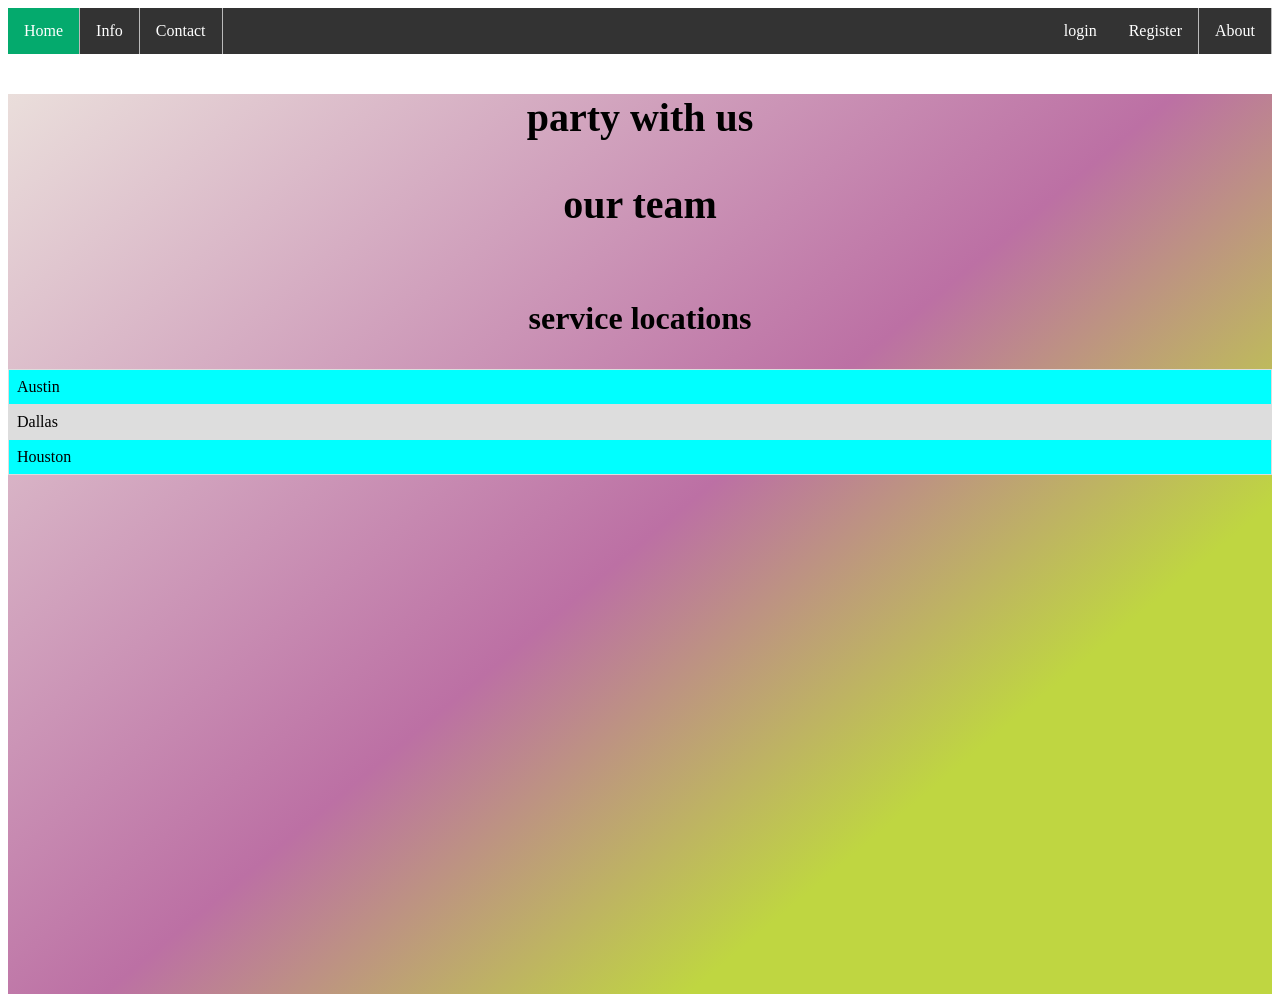
<file: index.html>
<!DOCTYPE html>
<html lang="en">
<head>
    <meta charset="UTF-8">
    <title>home</title>
    <link rel="stylesheet" href="app.css">
    <style>
        ul {
            list-style-type: none;
            margin: 0;
            padding: 0;
            overflow: hidden;
            background-color: #333;
        }

        li {
            float: left;
            border-right:1px solid #bbb;
        }

        li:last-child {
            border-right: none;
        }

        li a {
            display: block;
            color: white;
            text-align: center;
            padding: 14px 16px;
            text-decoration: none;
        }

        li a:hover:not(.active) {
            background-color: #111;
        }
        .center {
            text-align: center;

        }
        table.center {
            margin-left: auto;
            margin-right: auto;
            font-size: 50px;
            font-family: cursive;
        }
        #grad1 {
            height: 900px;
            background-color: #1fc8db; /* For browsers that do not support gradients */
            background-image: linear-gradient(140deg, #EADEDB 0%, #BC70A4 50%, #BFD641 75%)
        }
        table {
            font-family: arial, sans-serif;
            border-collapse: collapse;
            width: 100%;
        }
        td, th {
            border: 1px solid #dddddd;
            text-align: left;
            padding: 8px;
        }

        tr:nth-child(even) {
            background-color: #dddddd;
            font-size: medium;
            font-family: cursive;
        }
        tr:nth-child(odd) {
            background-color: aqua;
            font-size: medium;
            font-family: "Fira Code Light";
        }
    </style>
    <script src="https://ajax.googleapis.com/ajax/libs/jquery/3.7.1/jquery.min.js"></script>
</head>
<body onload="getChef()">
<ul>
    <li><a class="activate" href="#home">Home</a></li>
    <li><a href="./info.html">Info</a></li>
    <li><a href="./contact.html">Contact</a></li>
    <li style="float:right"><a href="#about">About</a></li>
    <li style="float:right"><a href="./register.html">Register</a></li>
    <li style="float:right"><a href="./login.html">login</a></li>
</ul>
<div id="grad1">
<div class="container">
    <p style="font-size: 40px; font-family: 'Times New Roman'; font-weight: bold" class="center" >party with us</p>
    <p style="font-size: 40px; font-family: 'Times New Roman'; font-weight: bold" class="center" >our team</p>
    <table id="chefs">

    </table>
</div>


<div class="container">
    <p style="font-size: xx-large; font-family: 'Times New Roman'; font-weight: bold" class="center" >service locations</p>
</div>


<div>
    <table class="center">

        <tr><td>Austin</td></tr>


        <tr ><td>Dallas</td></tr>


        <tr ><td>Houston</td></tr>

    </table>
</div>

</div>

<script src="app.js"></script>
</body>
</html>
</file>
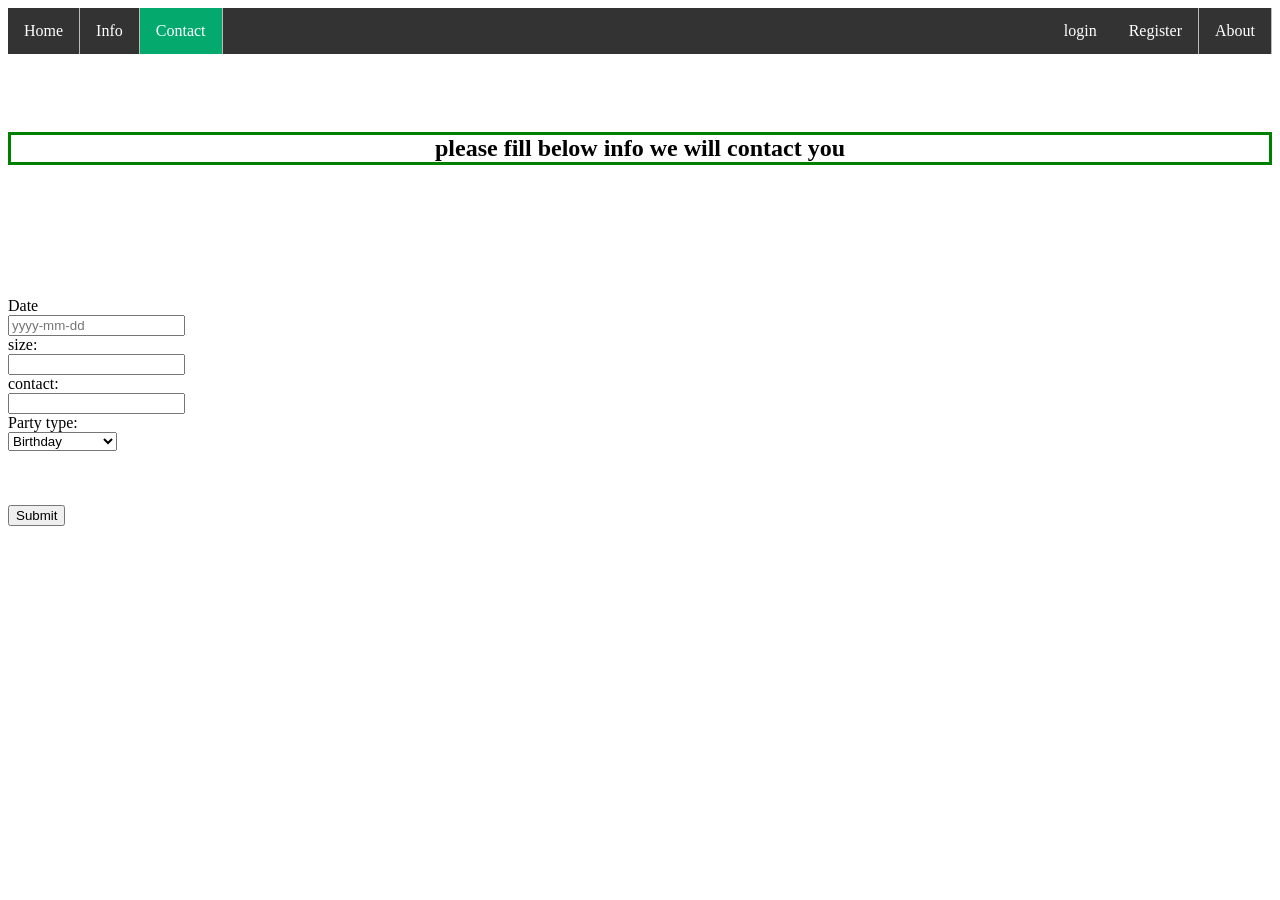
<file: contact.html>
<!DOCTYPE html>
<html lang="en">
<head>
    <meta charset="UTF-8">
    <title>contract</title>
    <link rel="stylesheet" href="app.css">
    <style>
        ul {
            list-style-type: none;
            margin: 0;
            padding: 0;
            overflow: hidden;
            background-color: #333;
        }

        li {
            float: left;
            border-right:1px solid #bbb;
        }

        li:last-child {
            border-right: none;
        }

        li a {
            display: block;
            color: white;
            text-align: center;
            padding: 14px 16px;
            text-decoration: none;
        }

        li a:hover:not(.active) {
            background-color: #111;
        }
        .center {
            text-align: center;
            border: 3px solid green;
        }
    </style>
    <script src="https://ajax.googleapis.com/ajax/libs/jquery/3.7.1/jquery.min.js"></script>
</head>
<body>
<ul>
    <li><a href="./index.html">Home</a></li>
    <li><a href="./info.html">Info</a></li>
    <li><a class="activate" href="./contact.html">Contact</a></li>
    <li style="float:right"><a href="#about">About</a></li>
    <li style="float:right"><a href="./register.html">Register</a></li>
    <li style="float:right"><a href="./login.html">login</a></li>
</ul>
<br><br><br>
<div class="container">
    <p style="font-size: x-large; font-family: 'Times New Roman'; font-weight: bold" class="center" >please fill below info we will contact you</p>
</div>
<br><br><br>
<br><br><br>
<div class="container">
    <form>
        <label for="partydate">Date</label><br>
        <input type="text" id="partydate" name="partydate" placeholder="yyyy-mm-dd"><br>
        <label for="psize">size:</label><br>
        <input type="text" id="psize" name="psize"><br>
        <label for="pcon">contact:</label><br>
        <input type="text" id="pcon" name="pcon"><br>
        <label for="ftype">Party type:</label><br>
        <select name="ftype" id="ftype">
            <option value="birthday">Birthday</option>
            <option value="promotion">Promotion</option>
            <option value="home warmer">Home Warmer</option>
            <option value="baby shower">Baby Shower</option>
            <option value="wedding">Wedding</option>
            <option value="hibachi">Hibachi</option>
        </select><br><br><br><br>
        <button onclick="placeorder()">Submit</button>
    </form>
    <span id="idreq"></span>
</div>
<script src="app.js"></script>
</body>
</html>
</file>
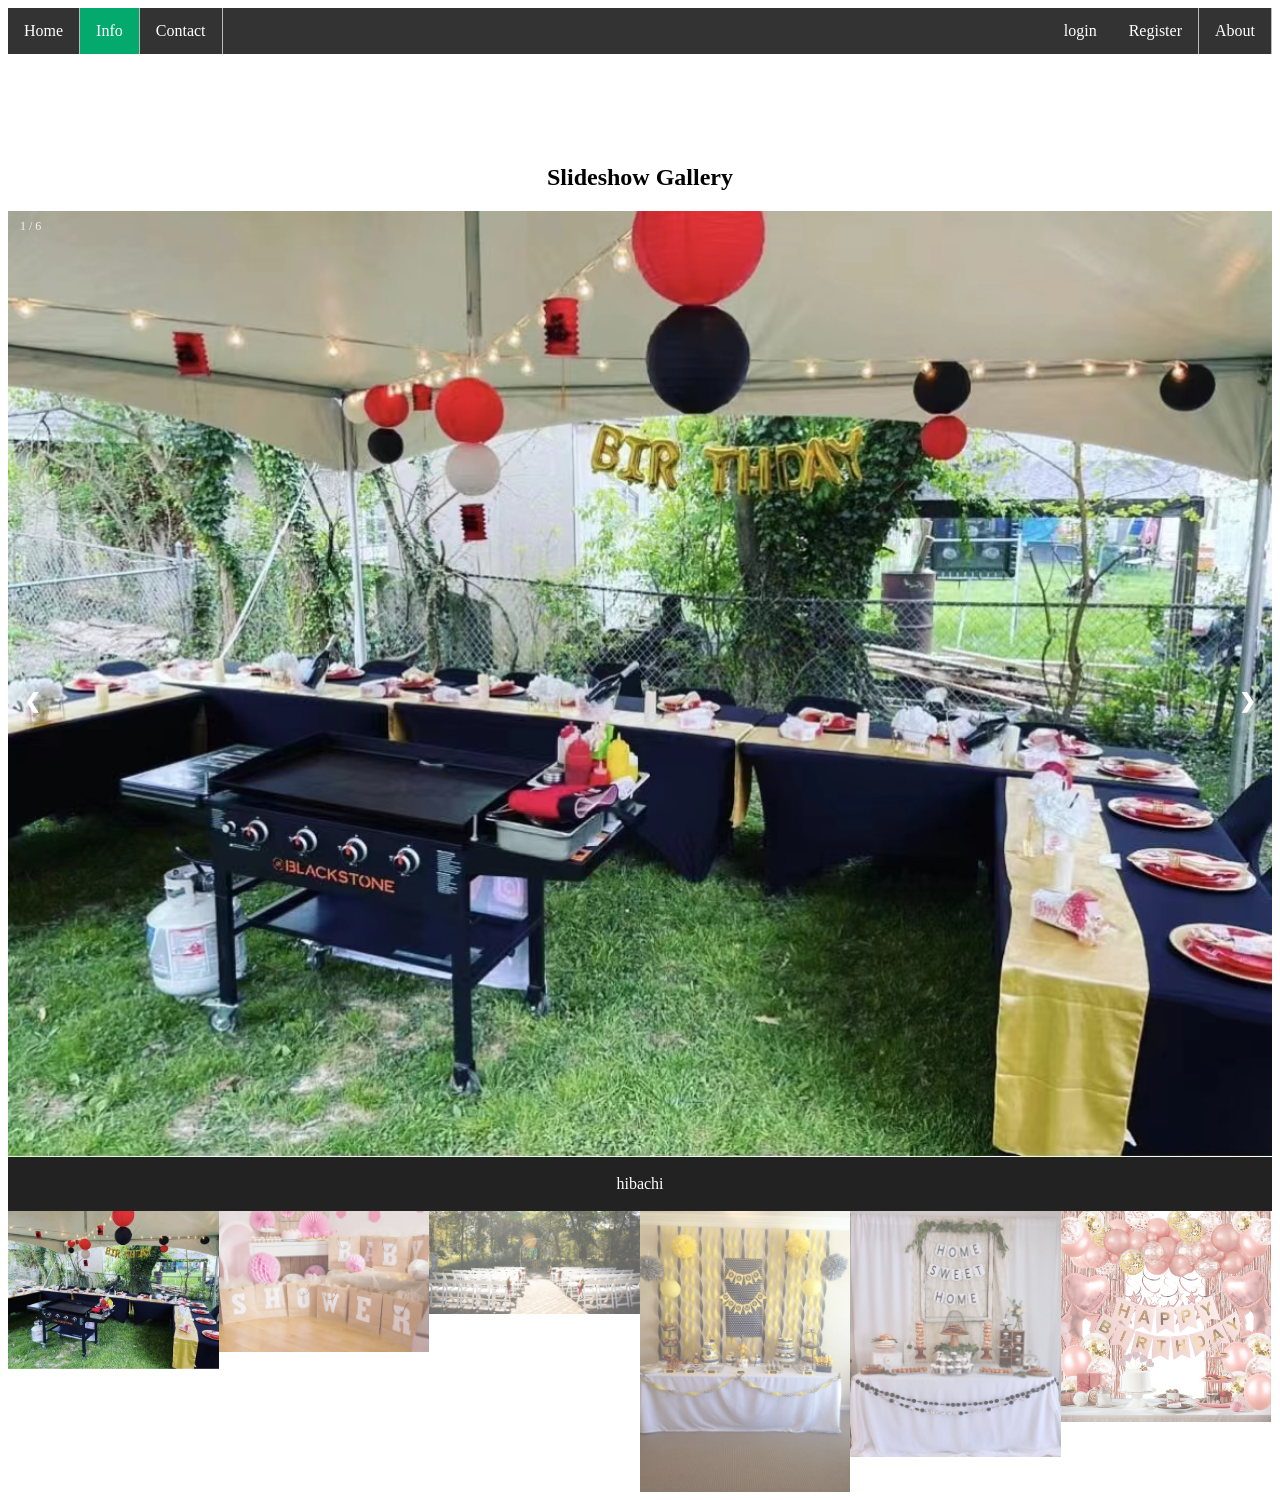
<file: info.html>
<!DOCTYPE html>
<html lang="en">
<head>
    <meta charset="UTF-8">
    <title>info</title>
    <link rel="stylesheet" href="app.css">
    <style>
        table {
            font-family: arial, sans-serif;
            border-collapse: collapse;
            width: 100%;
        }

        td, th {
            border: 1px solid #dddddd;
            text-align: left;
            padding: 8px;
        }

        tr:nth-child(even) {
            background-color: #dddddd;
            font-size: medium;
            font-family: cursive;
        }
        tr:nth-child(odd) {
            background-color: aqua;
            font-size: medium;
            font-family: "Fira Code Light";
        }
        ul {
            list-style-type: none;
            margin: 0;
            padding: 0;
            overflow: hidden;
            background-color: #333;
        }

        li {
            float: left;
            border-right:1px solid #bbb;
        }

        li:last-child {
            border-right: none;
        }

        li a {
            display: block;
            color: white;
            text-align: center;
            padding: 14px 16px;
            text-decoration: none;
        }

        li a:hover:not(.active) {
            background-color: #111;
        }
        img {
            vertical-align: middle;
        }
    </style>
    <script src="https://ajax.googleapis.com/ajax/libs/jquery/3.7.1/jquery.min.js"></script>
</head>
<body onload="getParty()">
<ul>
    <li><a  href="./index.html">Home</a></li>
    <li><a class="activate" href="./info.html">Info</a></li>
    <li><a href="./contact.html">Contact</a></li>
    <li style="float:right"><a href="#about">About</a></li>
    <li style="float:right"><a href="./register.html">Register</a></li>
    <li style="float:right"><a href="./login.html">login</a></li>
</ul>
<br>
<br><br>
<table id="party">
    <!--
    <tr>
        <th style="font-family: 'Times New Roman'; font-size: x-large">what we offer</th>
        <th style="font-family: 'Times New Roman'; font-size: x-large">suggest party size</th>
        <th style="font-family: 'Times New Roman'; font-size: x-large">min cost</th>
    </tr>
    <tr>
        <td>birthday party</td>
        <td>6</td>
        <td>300</td>
    </tr>
    <tr>
        <td>wedding party</td>
        <td>20</td>
        <td>1000</td>
    </tr>
    <tr>
        <td>hibachi party</td>
        <td>8</td>
        <td>300</td>
    </tr>
    <tr>
        <td>promotion party</td>
        <td>10</td>
        <td>400</td>
    </tr>
    <tr>
        <td>home warmer party</td>
        <td>20</td>
        <td>1000</td>
    </tr>
    <tr>
        <td>baby shower party</td>
        <td>7</td>
        <td>200</td>
    </tr>
    -->
</table>

<br>
<br>
<h2 style="text-align:center">Slideshow Gallery</h2>

<div class="container">
    <div class="mySlides">
        <div class="numbertext">1 / 6</div>
        <img src="img1.jpeg" style="width:100%">
    </div>

    <div class="mySlides">
        <div class="numbertext">2 / 6</div>
        <img src="img2.jpeg" style="width:100%">
    </div>

    <div class="mySlides">
        <div class="numbertext">3 / 6</div>
        <img src="img3.jpeg" style="width:100%">
    </div>

    <div class="mySlides">
        <div class="numbertext">4 / 6</div>
        <img src="img4.jpeg" style="width:100%">
    </div>

    <div class="mySlides">
        <div class="numbertext">5 / 6</div>
        <img src="img5.jpeg" style="width:100%">
    </div>

    <div class="mySlides">
        <div class="numbertext">6 / 6</div>
        <img src="img6.jpeg" style="width:100%">
    </div>

    <a class="prev" onclick="plusSlides(-1)">❮</a>
    <a class="next" onclick="plusSlides(1)">❯</a>

    <div class="caption-container">
        <p id="caption"></p>
    </div>

    <div class="row">
        <div class="column">
            <img class="demo cursor" src="img1.jpeg" style="width:100%" onclick="currentSlide(1)" alt="hibachi">
        </div>
        <div class="column">
            <img class="demo cursor" src="img2.jpeg" style="width:100%" onclick="currentSlide(2)" alt="baby shower">
        </div>
        <div class="column">
            <img class="demo cursor" src="img3.jpeg" style="width:100%" onclick="currentSlide(3)" alt="wedding">
        </div>
        <div class="column">
            <img class="demo cursor" src="img4.jpeg" style="width:100%" onclick="currentSlide(4)" alt="promotion">
        </div>
        <div class="column">
            <img class="demo cursor" src="img5.jpeg" style="width:100%" onclick="currentSlide(5)" alt="home warmer">
        </div>
        <div class="column">
            <img class="demo cursor" src="img6.jpeg" style="width:100%" onclick="currentSlide(6)" alt="birthday">
        </div>
    </div>
</div>
<script src="app.js"></script>
</body>
</html>
</file>
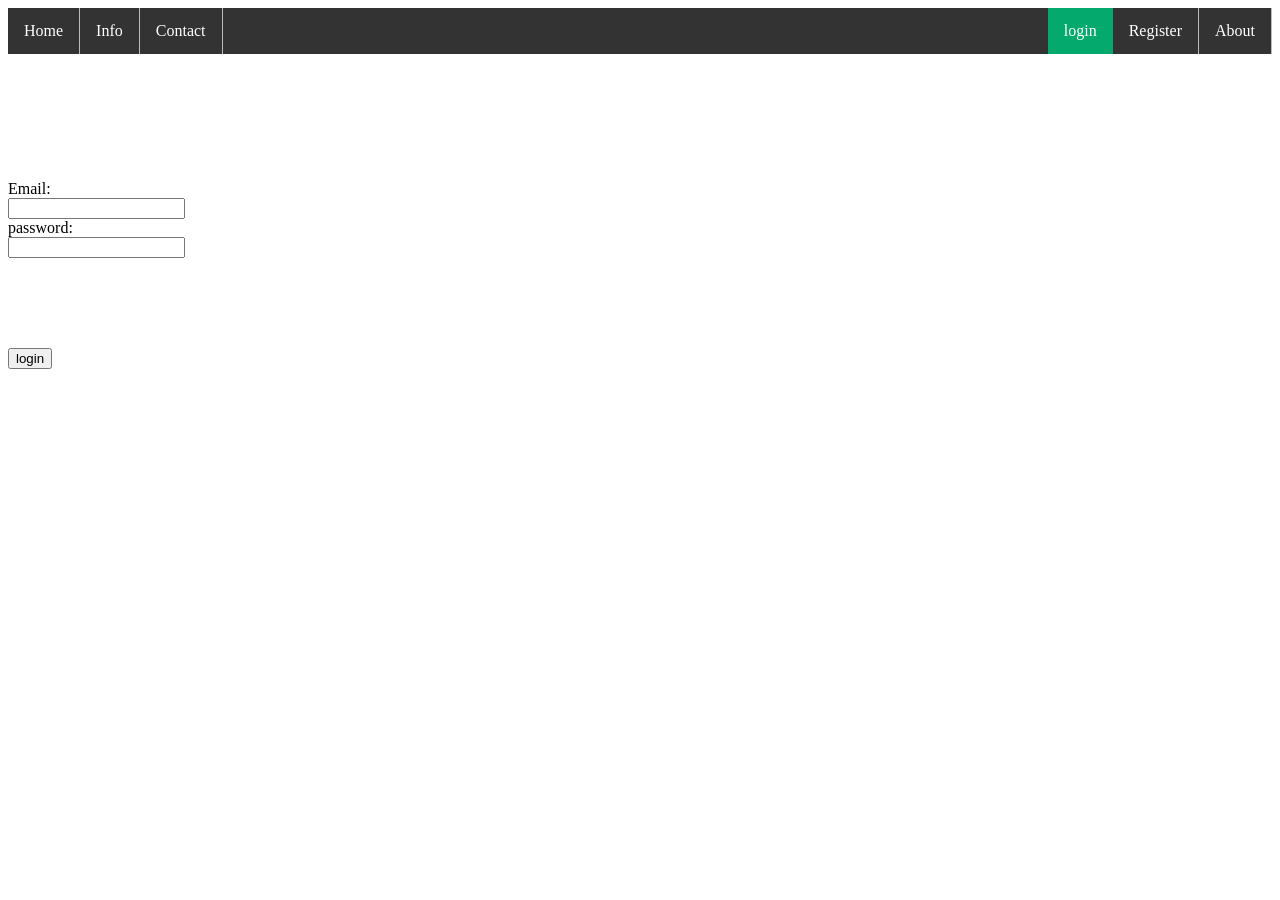
<file: login.html>
<!DOCTYPE html>
<html lang="en">
<head>
    <meta charset="UTF-8">
    <title>login</title>
    <link rel="stylesheet" href="app.css">
    <style>
        ul {
            list-style-type: none;
            margin: 0;
            padding: 0;
            overflow: hidden;
            background-color: #333;
        }

        li {
            float: left;
            border-right:1px solid #bbb;
        }

        li:last-child {
            border-right: none;
        }

        li a {
            display: block;
            color: white;
            text-align: center;
            padding: 14px 16px;
            text-decoration: none;
        }

        li a:hover:not(.active) {
            background-color: #111;
        }
        .center {
            text-align: center;
            border: 3px solid green;
        }
    </style>
    <script src="https://ajax.googleapis.com/ajax/libs/jquery/3.7.1/jquery.min.js"></script>
</head>
<body>
<ul>
    <li><a href="./index.html">Home</a></li>
    <li><a href="./info.html">Info</a></li>
    <li><a href="./contact.html">Contact</a></li>
    <li style="float:right"><a href="#about">About</a></li>
    <li style="float:right"><a href="./register.html">Register</a></li>
    <li style="float:right"><a class="activate" href="./login.html">login</a></li>
</ul>
<br><br><br><br><br><br><br>

<div class="container">
    <form>
        <label for="femail">Email:</label><br>
        <input type="text" id="femail" name="femail"><br>
        <label for="pw">password:</label><br>
        <input type="text" id="pw" name="pw"><br>
        <br>
        <br><br><br><br>
        <button onclick="login()">login</button>
    </form>

    <span id="msg"></span>
</div>
<script src="app.js"></script>
</body>
</html>
</file>
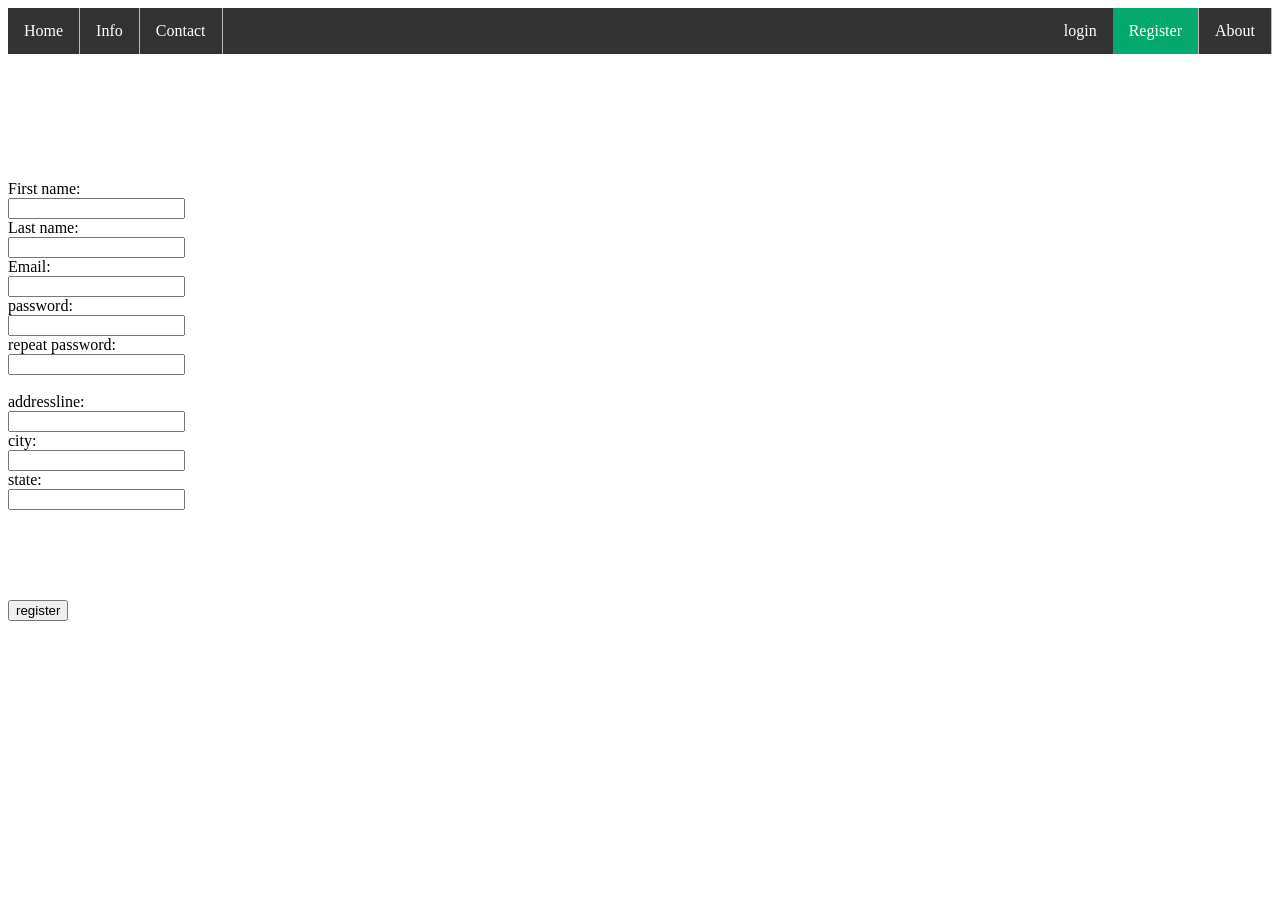
<file: register.html>
<!DOCTYPE html>
<html lang="en">
<head>
    <meta charset="UTF-8">
    <title>register</title>
    <link rel="stylesheet" href="app.css">
    <style>
        ul {
            list-style-type: none;
            margin: 0;
            padding: 0;
            overflow: hidden;
            background-color: #333;
        }

        li {
            float: left;
            border-right:1px solid #bbb;
        }

        li:last-child {
            border-right: none;
        }

        li a {
            display: block;
            color: white;
            text-align: center;
            padding: 14px 16px;
            text-decoration: none;
        }

        li a:hover:not(.active) {
            background-color: #111;
        }
        .center {
            text-align: center;
            border: 3px solid green;
        }
    </style>
    <script src="https://ajax.googleapis.com/ajax/libs/jquery/3.7.1/jquery.min.js"></script>
</head>
<body>
<ul>
    <li><a href="./index.html">Home</a></li>
    <li><a href="./info.html">Info</a></li>
    <li><a href="./contact.html">Contact</a></li>
    <li style="float:right"><a href="#about">About</a></li>
    <li style="float:right"><a class="activate" href="./register.html">Register</a></li>
    <li style="float:right"><a href="./login.html">login</a></li>
</ul>
<br><br><br><br><br><br><br>

<div class="container">
    <form>
        <label for="fname">First name:</label><br>
        <input type="text" id="fname" name="fname"><br>
        <label for="lname">Last name:</label><br>
        <input type="text" id="lname" name="lname"> <br>
        <label for="femail">Email:</label><br>
        <input type="text" id="femail" name="femail"><br>
        <label for="pw">password:</label><br>
        <input type="text" id="pw" name="pw"><br>
        <label for="rpw">repeat password:</label><br>
        <input type="text" id="rpw" name="pw" required onkeyup="valpw()"><br>
        <span id='message'></span><br>
        <label for="addressline">addressline:</label><br>
        <input type="text" id="addressline" name="addressline"><br>
        <label for="city">city:</label><br>
        <input type="text" id="city" name="city"><br>
        <label for="state">state:</label><br>
        <input type="text" id="state" name="state"><br>
        <br>
        <br><br><br><br>
        <button onclick="register()">register</button>
    </form>
</div>
<script src="regis.js">
</script>
</body>
</html>
</file>
<file: app.css>
.activate {
    background-color: #04AA6D;
}
/* Position the image container (needed to position the left and right arrows) */
.container {
    position: relative;
}

/* Hide the images by default */
.mySlides {
    display: none;
}

/* Add a pointer when hovering over the thumbnail images */
.cursor {
    cursor: pointer;
}

/* Next & previous buttons */
.prev,
.next {
    cursor: pointer;
    position: absolute;
    top: 40%;
    width: auto;
    padding: 16px;
    margin-top: -50px;
    color: white;
    font-weight: bold;
    font-size: 20px;
    border-radius: 0 3px 3px 0;
    user-select: none;
    -webkit-user-select: none;
}

/* Position the "next button" to the right */
.next {
    right: 0;
    border-radius: 3px 0 0 3px;
}

/* On hover, add a black background color with a little bit see-through */
.prev:hover,
.next:hover {
    background-color: rgba(0, 0, 0, 0.8);
}

/* Number text (1/3 etc) */
.numbertext {
    color: #f2f2f2;
    font-size: 12px;
    padding: 8px 12px;
    position: absolute;
    top: 0;
}

/* Container for image text */
.caption-container {
    text-align: center;
    background-color: #222;
    padding: 2px 16px;
    color: white;
}

.row:after {
    content: "";
    display: table;
    clear: both;
}

/* Six columns side by side */
.column {
    float: left;
    width: 16.66%;
}

/* Add a transparency effect for thumnbail images */
.demo {
    opacity: 0.6;
}

.active,
.demo:hover {
    opacity: 1;
}
</file>
